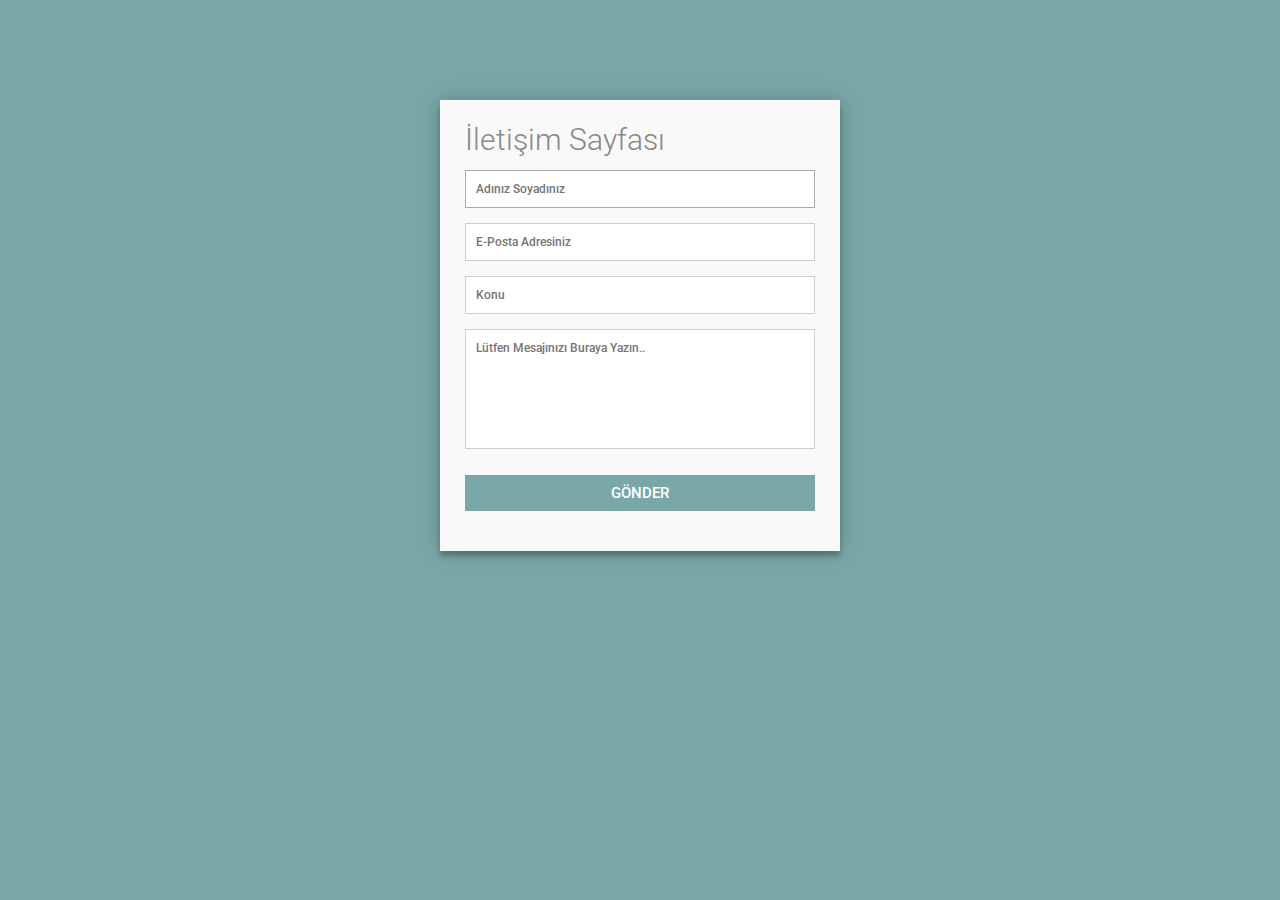
<file: iletisim.html>
<!DOCTYPE html>
<html>
<head>
    <title>İletişim</title>
    <link rel="stylesheet" href="iletisim.css">
</head>
 
<body>
    <div class="container">
        <form id="contact" action="" method="">
            <h2>İletişim Sayfası</h2>
            <div class="form-control">
                <input placeholder="Adınız Soyadınız" type="text" required autofocus>
            </div>
            <div class="form-control">
                <input placeholder="E-Posta Adresiniz" type="email" required>
            </div>
            <div class="form-control">
                <input placeholder="Konu" type="text" required>
            </div>
            <div class="form-control">
                <textarea placeholder="Lütfen Mesajınızı Buraya Yazın.." required></textarea>
            </div>
            <div class="form-control">
                <button name="submit" type="submit" id="submit">GÖNDER</button>
            </div>
        </form>
    </div>
</body>
</html>
</file>
<file: iletisim.css>
@import url(https://fonts.googleapis.com/css?family=Roboto:400,300,600,400italic);
 
* {
    margin: 0;
    padding: 0;
    box-sizing: border-box;
    -webkit-box-sizing: border-box;
    -moz-box-sizing: border-box;
}
 
body {
    font-family: "Roboto", Helvetica, Arial, sans-serif;
    font-weight: 100;
    font-size: 13px;
    line-height: 30px;
    color: #888;
    background: #79A7A8;
}
 
.container {
    max-width: 400px;
    width: 100%;
    margin: 0 auto;
    position: relative;
}
 
#contact input[type="text"],
#contact input[type="email"],
#contact textarea,
#contact button[type="submit"] {
    font: 500 12px/16px "Roboto", Helvetica, Arial, sans-serif;
}
 
#contact {
    background: #F9F9F9;
    padding: 25px;
    margin: 100px 0;
    box-shadow: 0 0 20px 0 rgba(0, 0, 0, 0.2), 0 5px 5px 0 rgba(0, 0, 0, 0.24);
}
 
#contact h2 {
    display: block;
    font-size: 30px;
    font-weight: 300;
    margin-bottom: 15px;
}
 
.form-control{
    border: none !important;
    margin: 0 0 10px;
    min-width: 100%;
    padding: 0;
    width: 100%;
}
 
#contact input[type="text"],
#contact input[type="email"],
#contact textarea {
    width: 100%;
    border: 1px solid #ccc;
    background: #FFF;
    margin: 0 0 5px;
    padding: 10px;
}
 
#contact input[type="text"]:hover,
#contact input[type="email"]:hover,
#contact textarea:hover {
    -webkit-transition: border-color 0.4s ease-in-out;
    -moz-transition: border-color 0.4s ease-in-out;
    transition: border-color 0.4s ease-in-out;
    border: 1px solid #aaa;
}
 
#contact textarea {
    height: 120px;
    max-width: 100%;
    resize: none;
}
 
#contact button[type="submit"] {
    cursor: pointer;
    width: 100%;
    border: none;
    background: #79A7A8;
    color: #FFF;
    margin: 0 0 5px;
    padding: 10px;
    font-size: 15px;
}
 
#contact button[type="submit"]:hover {
    background: #355C7D;
    -webkit-transition: background 0.4s ease-in-out;
    -moz-transition: background 0.4s ease-in-out;
    transition: background-color 0.4s ease-in-out;
}
 
#contact button[type="submit"]:active {
    box-shadow: inset 0 1px 3px rgba(0, 0, 0, 0.5);
}
 
#contact input:focus,
#contact textarea:focus {
    outline: 0;
    border: 1px solid #aaa;
}
</file>
